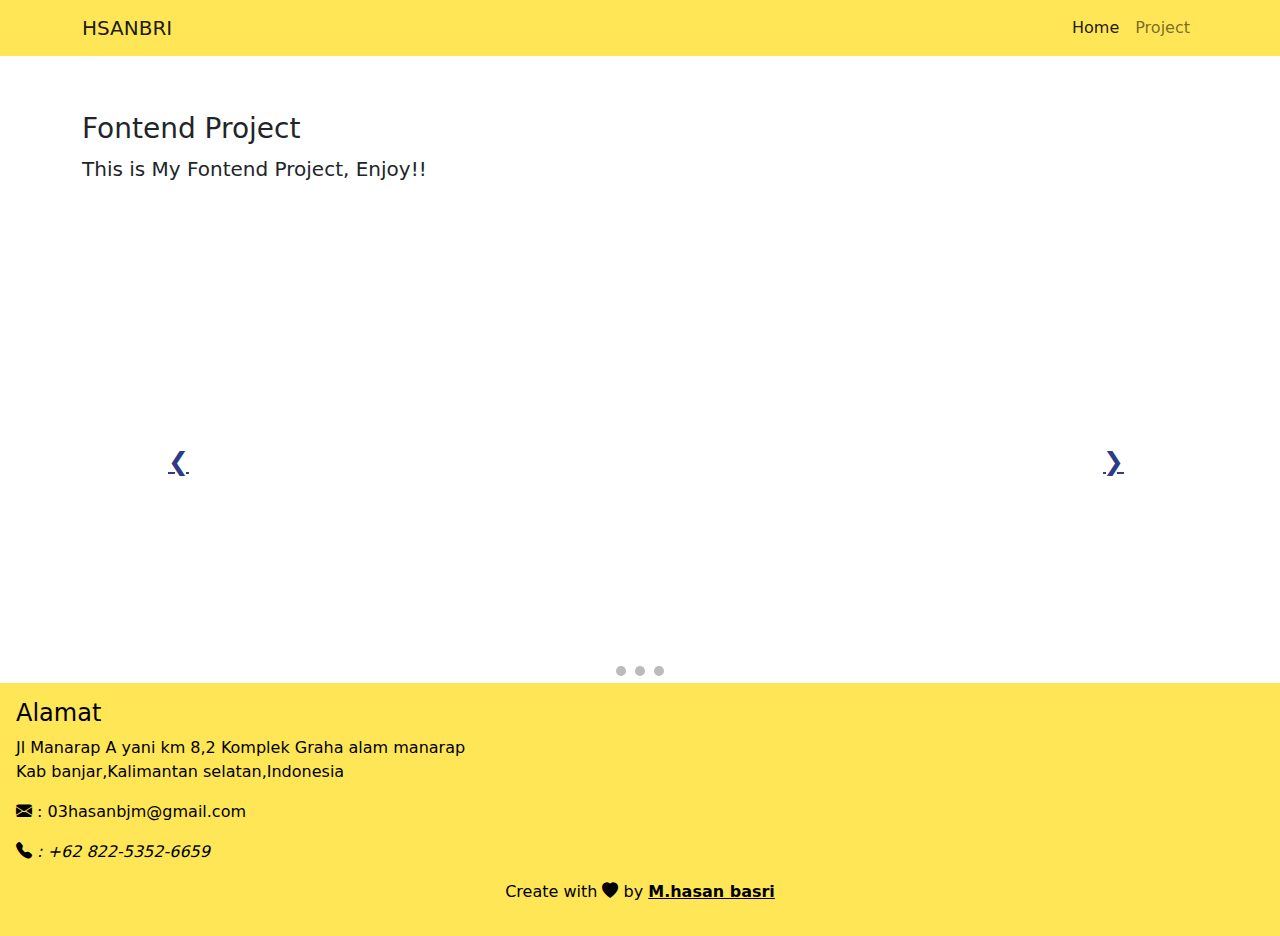
<file: backend.html>
<!DOCTYPE html>
<html lang="en">
  <head>
    <meta charset="utf-8" />
    <meta content="width=device-width, initial-scale=1.0" name="viewport" />

    <title>Project</title>
    <meta
      content="Telah hadir Fitur baru Dari Durkosjek yaitu DurkosFood"
      name="description"
    />
    <meta content="DurkosFood" name="keywords" />

    <!-- Favicons -->
    <link href="Assets/img/projects/my icon tab.png" rel="icon" />
    <!-- Google Fonts -->
    <link
      href="https://fonts.googleapis.com/css?family=Open+Sans:300,300i,400,400i,600,600i,700,700i|Krub:300,300i,400,400i,500,500i,600,600i,700,700i|Poppins:300,300i,400,400i,500,500i,600,600i,700,700i"
      rel="stylesheet"
    />

    <!-- CSS Files -->
    <link href="Assets/bootstrap/css/bootstrap.min.css" rel="stylesheet" />
    <link href="Assets/bootstrap-icons/bootstrap-icons.css" rel="stylesheet" />

    <!-- CSS File -->
    <link href="Assets/css/style.css" rel="stylesheet" />
    <link href="Assets/css/project.css" rel="stylesheet" />
  </head>

  <body>
    <!-- navbar -->
    <nav class="navbar navbar-expand-lg navbar-light fixed-top" id="navbar">
      <div class="container">
        <a class="navbar-brand" href="#">HSANBRI</a>
        <button
          class="navbar-toggler"
          type="button"
          data-bs-toggle="collapse"
          data-bs-target="#navbarNavAltMarkup"
          aria-controls="navbarNavAltMarkup"
          aria-expanded="false"
          aria-label="Toggle navigation"
        >
          <span class="navbar-toggler-icon"></span>
        </button>
        <div class="collapse navbar-collapse" id="navbarNavAltMarkup">
          <div class="navbar-nav ms-auto">
            <a class="nav-link active" aria-current="page" href="index.html"
              >Home</a
            >
            <a class="nav-link" href="#About">Project</a>
          </div>
        </div>
      </div>
    </nav>
    <!-- akhir nav -->
    <!-- End Header -->
    <!-- ======= Portfolio Details Section ======= -->
    <section id="portfolio-details" class="portfolio-details">
      <div class="container">
        <div class="row gy-4">
          <div class="col-lg-10">
            <div class="portfolio-info">
              <h3>Fontend Project</h3>
            </div>
            <div class="portfolio-description">
              <p style="font-size: 20px">
                This is My Fontend Project, Enjoy!!
              </p>
            </div>
          </div>
          <div class="slideshow-container">
            <div class="mySlides fade">
              <div class="numbertext">1/3</div>
              <img src="Assets/img/Backend/donor plas.png" alt="gambar1" style="width: 100%" />
            </div>
            <div class="mySlides fade">
              <div class="numbertext">2/3</div>
              <img src="Assets/img/Backend/login.png" alt="gambar1" style="width: 100%" />
            </div>
            <div class="mySlides fade">
              <div class="numbertext">3/3</div>
              <a href="blog.html"
                ><img src="Assets/img/Backend/Register.png" alt="gambar1" style="width: 100%"
              /></a>
              <div class="text">Ini adalah gambar 3</div>
            </div>
            <!-- Tombol kanan kiri -->
            <a class="prev" onclick="plusSlides(-1)">&#10094;</a>
            <a class="next" onclick="plusSlides(1)">&#10095;</a>
          </div>
          <br />
          <!-- Indikator -->
          <div style="text-align: center">
            <span class="dot" onclick="currentSlide(1)"></span>
            <span class="dot" onclick="currentSlide(2)"></span>
            <span class="dot" onclick="currentSlide(3)"></span>
          </div>
        </div>
      </div>
    </section>
    <!-- End Portfolio Details Section -->
  </main>
  <!-- End #main -->
    <!--footer-->
    <footer class="footer text-black text-center p-3">
      <div class="alamat" style="text-align: left">
        <h4>Alamat</h4>
        <p>
          Jl Manarap A yani km 8,2 Komplek Graha alam manarap <br />
          Kab banjar,Kalimantan selatan,Indonesia
        </p>
      </div>
      <div class="email" style="text-align: left">
        <p><i class="bi bi-envelope-fill"></i> : 03hasanbjm@gmail.com</p>
        <p><i class="bi bi-telephone-fill"> : +62 822-5352-6659</i></p>
      </div>
      <p>
        Create with <i class="bi bi-heart-fill"></i> by
        <a
          href="https://www.instagram.com/hsanbsri_/"
          class="text-black fw-bold"
          >M.hasan basri</a
        >
      </p>
    </footer>
    <!--akhir footer-->

    <!-- JS File -->
    <script src="Assets/js/main.js"></script>
    <script src="Assets/js/project.js"></script>
  </body>
</html>
</file>
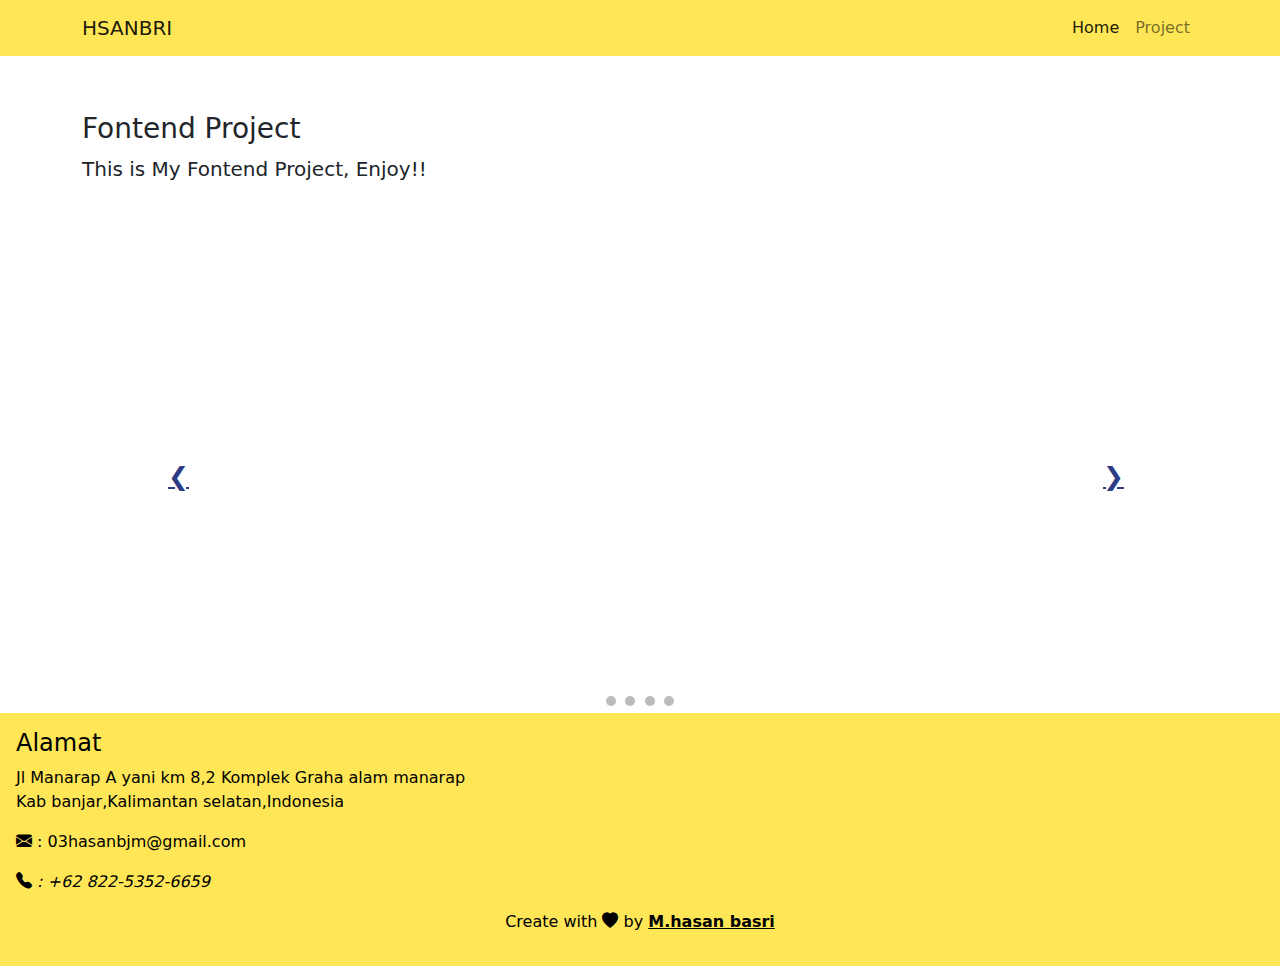
<file: fontend.html>
<!DOCTYPE html>
<html lang="en">
  <head>
    <meta charset="utf-8" />
    <meta content="width=device-width, initial-scale=1.0" name="viewport" />

    <title>Project</title>
    <meta
      content="Telah hadir Fitur baru Dari Durkosjek yaitu DurkosFood"
      name="description"
    />
    <meta content="DurkosFood" name="keywords" />

    <!-- Favicons -->
    <link href="Assets/img/projects/my icon tab.png" rel="icon" />
    <!-- Google Fonts -->
    <link
      href="https://fonts.googleapis.com/css?family=Open+Sans:300,300i,400,400i,600,600i,700,700i|Krub:300,300i,400,400i,500,500i,600,600i,700,700i|Poppins:300,300i,400,400i,500,500i,600,600i,700,700i"
      rel="stylesheet"
    />

    <!-- CSS Files -->
    <link href="Assets/bootstrap/css/bootstrap.min.css" rel="stylesheet" />
    <link href="Assets/bootstrap-icons/bootstrap-icons.css" rel="stylesheet" />

    <!-- CSS File -->
    <link href="Assets/css/style.css" rel="stylesheet" />
    <link href="Assets/css/project.css" rel="stylesheet" />
  </head>

  <body>
    <!-- navbar -->
    <nav class="navbar navbar-expand-lg navbar-light fixed-top" id="navbar">
      <div class="container">
        <a class="navbar-brand" href="#">HSANBRI</a>
        <button
          class="navbar-toggler"
          type="button"
          data-bs-toggle="collapse"
          data-bs-target="#navbarNavAltMarkup"
          aria-controls="navbarNavAltMarkup"
          aria-expanded="false"
          aria-label="Toggle navigation"
        >
          <span class="navbar-toggler-icon"></span>
        </button>
        <div class="collapse navbar-collapse" id="navbarNavAltMarkup">
          <div class="navbar-nav ms-auto">
            <a class="nav-link active" aria-current="page" href="index.html"
              >Home</a
            >
            <a class="nav-link" href="#About">Project</a>
          </div>
        </div>
      </div>
    </nav>
    <!-- akhir nav -->
    <!-- End Header -->
    <!-- ======= Portfolio Details Section ======= -->
    <section id="portfolio-details" class="portfolio-details">
      <div class="container">
        <div class="row gy-4">
          <div class="col-lg-10">
            <div class="portfolio-info">
              <h3>Fontend Project</h3>
            </div>
            <div class="portfolio-description">
              <p style="font-size: 20px">
                This is My Fontend Project, Enjoy!!
              </p>
            </div>
          </div>
          <div class="slideshow-container">
            <div class="mySlides fade">
              <div class="numbertext">1/3</div>
              <img src="Assets/img/fontend/Durkosjek.png" alt="gambar1" style="width: 100%" />
            </div>
            <div class="mySlides fade">
              <div class="numbertext">2/3</div>
              <img src="Assets/img/fontend/Kesanteam.png" alt="gambar1" style="width: 100%" />
            </div>
            <div class="mySlides fade">
              <div class="numbertext">3/3</div>
              <a href="blog.html"
                ><img src="Assets/img/fontend/documentation.png" alt="gambar1" style="width: 100%"
              /></a>
              <div class="text">Ini adalah gambar 3</div>
            </div>
            <div class="mySlides fade">
              <div class="numbertext">3/3</div>
              <a href="blog.html"
                ><img src="Assets/img/fontend/landing page.png" alt="gambar1" style="width: 100%"
              /></a>
              <div class="text">Ini adalah gambar 3</div>
            </div>
            <!-- Tombol kanan kiri -->
            <a class="prev" onclick="plusSlides(-1)">&#10094;</a>
            <a class="next" onclick="plusSlides(1)">&#10095;</a>
          </div>
          <br />
          <!-- Indikator -->
          <div style="text-align: center">
            <span class="dot" onclick="currentSlide(1)"></span>
            <span class="dot" onclick="currentSlide(2)"></span>
            <span class="dot" onclick="currentSlide(3)"></span>
            <span class="dot" onclick="currentSlide(4)"></span>
          </div>
        </div>
      </div>
    </section>
    <!-- End Portfolio Details Section -->
  </main>
  <!-- End #main -->
    <!--footer-->
    <footer class="footer text-black text-center p-3">
      <div class="alamat" style="text-align: left">
        <h4>Alamat</h4>
        <p>
          Jl Manarap A yani km 8,2 Komplek Graha alam manarap <br />
          Kab banjar,Kalimantan selatan,Indonesia
        </p>
      </div>
      <div class="email" style="text-align: left">
        <p><i class="bi bi-envelope-fill"></i> : 03hasanbjm@gmail.com</p>
        <p><i class="bi bi-telephone-fill"> : +62 822-5352-6659</i></p>
      </div>
      <p>
        Create with <i class="bi bi-heart-fill"></i> by
        <a
          href="https://www.instagram.com/hsanbsri_/"
          class="text-black fw-bold"
          >M.hasan basri</a
        >
      </p>
    </footer>
    <!--akhir footer-->

    <!-- JS File -->
    <script src="Assets/js/main.js"></script>
    <script src="Assets/js/project.js"></script>
  </body>
</html>
</file>
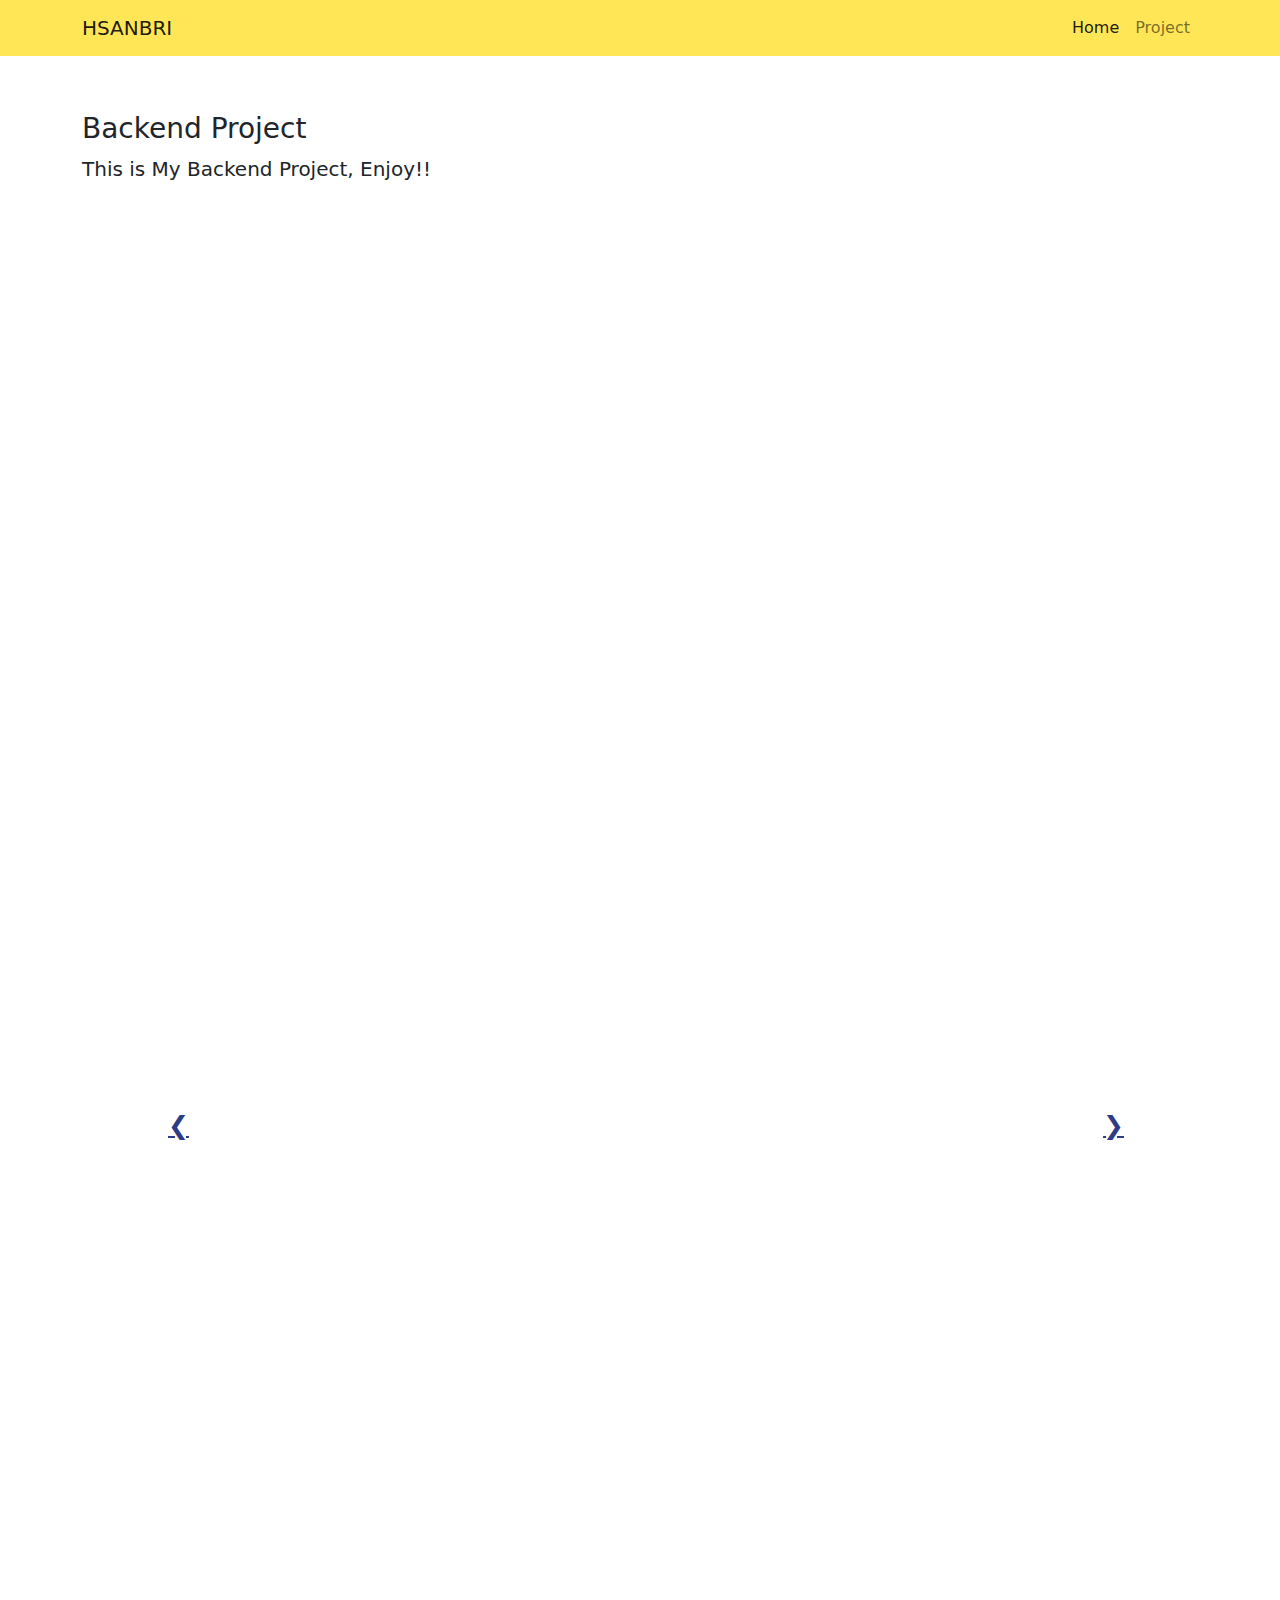
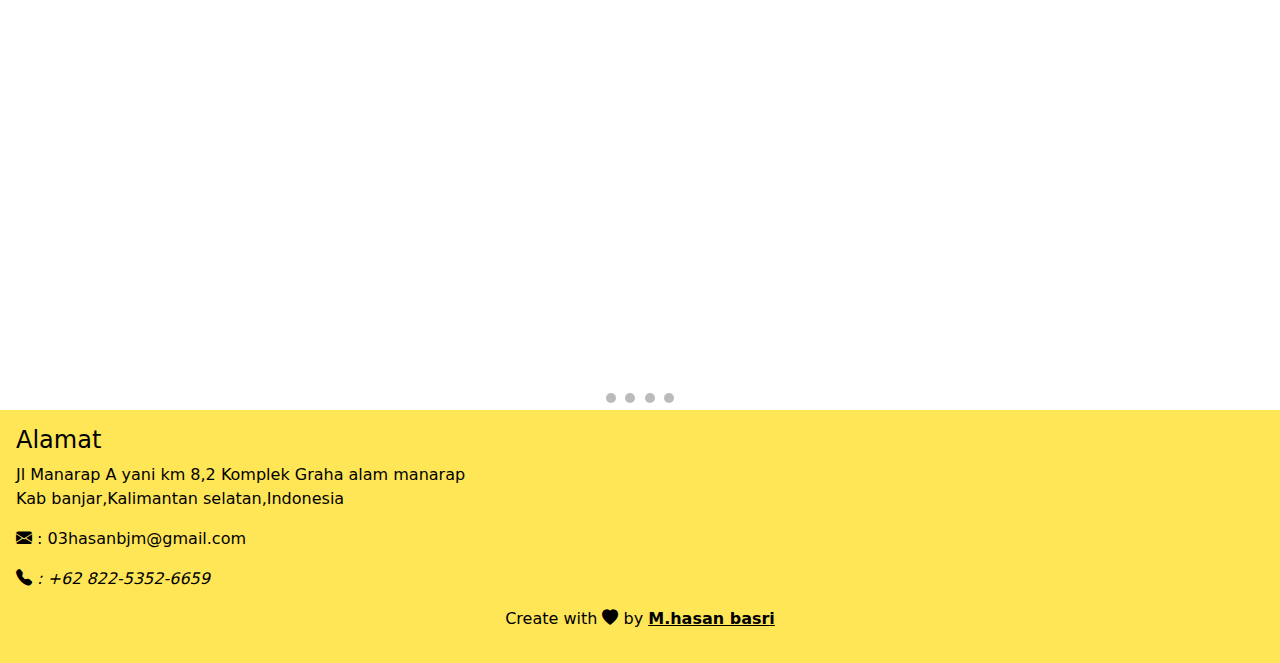
<file: mobprog.html>
<!DOCTYPE html>
<html lang="en">
  <head>
    <meta charset="utf-8" />
    <meta content="width=device-width, initial-scale=1.0" name="viewport" />

    <title>Project</title>
    <meta
      content="Telah hadir Fitur baru Dari Durkosjek yaitu DurkosFood"
      name="description"
    />
    <meta content="DurkosFood" name="keywords" />

    <!-- Favicons -->
    <link href="Assets/img/projects/my icon tab.png" rel="icon" />
    <!-- Google Fonts -->
    <link
      href="https://fonts.googleapis.com/css?family=Open+Sans:300,300i,400,400i,600,600i,700,700i|Krub:300,300i,400,400i,500,500i,600,600i,700,700i|Poppins:300,300i,400,400i,500,500i,600,600i,700,700i"
      rel="stylesheet"
    />

    <!-- CSS Files -->
    <link href="Assets/bootstrap/css/bootstrap.min.css" rel="stylesheet" />
    <link href="Assets/bootstrap-icons/bootstrap-icons.css" rel="stylesheet" />

    <!-- CSS File -->
    <link href="Assets/css/style.css" rel="stylesheet" />
    <link href="Assets/css/project.css" rel="stylesheet" />
  </head>

  <body>
    <!-- navbar -->
    <nav class="navbar navbar-expand-lg navbar-light fixed-top" id="navbar">
      <div class="container">
        <a class="navbar-brand" href="#">HSANBRI</a>
        <button
          class="navbar-toggler"
          type="button"
          data-bs-toggle="collapse"
          data-bs-target="#navbarNavAltMarkup"
          aria-controls="navbarNavAltMarkup"
          aria-expanded="false"
          aria-label="Toggle navigation"
        >
          <span class="navbar-toggler-icon"></span>
        </button>
        <div class="collapse navbar-collapse" id="navbarNavAltMarkup">
          <div class="navbar-nav ms-auto">
            <a class="nav-link active" aria-current="page" href="index.html"
              >Home</a
            >
            <a class="nav-link" href="#About">Project</a>
          </div>
        </div>
      </div>
    </nav>
    <!-- akhir nav -->
    <!-- End Header -->
    <!-- ======= Portfolio Details Section ======= -->
    <section id="portfolio-details" class="portfolio-details">
      <div class="container">
        <div class="row gy-4">
          <div class="col-lg-10">
            <div class="portfolio-info">
              <h3>Backend Project</h3>
            </div>
            <div class="portfolio-description">
              <p style="font-size: 20px">
                This is My Backend Project, Enjoy!!
              </p>
            </div>
          </div>
          <div class="slideshow-container">
            <div class="mySlides fade">
              <div class="numbertext">1/3</div>
              <img src="Assets/img/mobprog/input.png" class="gambar" alt="gambar1" style="width: 100%" />
              <div class="text">Input Project</div>
            </div>
            <div class="mySlides fade">
              <div class="numbertext">2/3</div>
              <img src="Assets/img/mobprog/kalkulator.png" class="gambar" alt="gambar1" style="width: 100%" />
              <div class="text">Kalkulator Project</div>
            </div>
            <div class="mySlides fade">
              <div class="numbertext">3/3</div>
              <a href="blog.html"
                ><img src="Assets/img/mobprog/list.png" class="gambar" alt="gambar1" style="width: 100%"
              /></a>
              <div class="text">List Project</div>
            </div>
            <!-- Tombol kanan kiri -->
            <a class="prev" onclick="plusSlides(-1)">&#10094;</a>
            <a class="next" onclick="plusSlides(1)">&#10095;</a>
          </div>
          <br />
          <!-- Indikator -->
          <div style="text-align: center">
            <span class="dot" onclick="currentSlide(1)"></span>
            <span class="dot" onclick="currentSlide(2)"></span>
            <span class="dot" onclick="currentSlide(3)"></span>
            <span class="dot" onclick="currentSlide(4)"></span>
          </div>
        </div>
      </div>
    </section>
    <!-- End Portfolio Details Section -->
  </main>
  <!-- End #main -->
    <!--footer-->
    <footer class="footer text-black text-center p-3">
      <div class="alamat" style="text-align: left">
        <h4>Alamat</h4>
        <p>
          Jl Manarap A yani km 8,2 Komplek Graha alam manarap <br />
          Kab banjar,Kalimantan selatan,Indonesia
        </p>
      </div>
      <div class="email" style="text-align: left">
        <p><i class="bi bi-envelope-fill"></i> : 03hasanbjm@gmail.com</p>
        <p><i class="bi bi-telephone-fill"> : +62 822-5352-6659</i></p>
      </div>
      <p>
        Create with <i class="bi bi-heart-fill"></i> by
        <a
          href="https://www.instagram.com/hsanbsri_/"
          class="text-black fw-bold"
          >M.hasan basri</a
        >
      </p>
    </footer>
    <!--akhir footer-->

    <!-- JS File -->
    <script src="Assets/js/main.js"></script>
    <script src="Assets/js/project.js"></script>
  </body>
</html>
</file>
<file: Assets/css/style.css>
@import url("https://fonts.googleapis.com/css2?family=Poppins:wght@200;300;400;500;600;700&display=swap");

/************ Header *************/
.navbar {
  background-color: #ffe657;
  max-width: 100%;
}

.jumbotron {
  height: 100vh;
  background-color: #ffe657;
  padding-top: 2rem;
}
.jumbotron h1 {
  padding-top: 1rem;
}
/********** Akhir Header *********/

/********** list jurnal***********/
.wrapper {
  max-width: 1080px;
  margin: 50px auto;
  padding: 0 20px;
  position: relative;
}
.wrapper .center-line {
  position: absolute;
  height: 100%;
  width: 4px;
  background: rgb(0, 0, 0);
  left: 50%;
  top: 20px;
  transform: translateX(-50%);
}
.wrapper .row {
  display: flex;
}
.wrapper .row-1 {
  justify-content: flex-start;
}
.wrapper .row-2 {
  justify-content: flex-end;
}
.wrapper .row section {
  background: #fff;
  border-radius: 5px;
  width: calc(50% - 40px);
  padding: 20px;
  position: relative;
}
.wrapper .row section::before {
  position: absolute;
  content: "";
  height: 15px;
  width: 15px;
  background: rgb(255, 241, 116);
  top: 28px;
  z-index: -1;
  transform: rotate(45deg);
}

.row-1 section::before {
  right: -7px;
}
.row-2 section::before {
  left: -7px;
}
.row section .icon,
.center-line .scroll-icon {
  position: absolute;
  background: #e1ff39;
  height: 40px;
  width: 40px;
  text-align: center;
  line-height: 40px;
  border-radius: 50%;
  color: #000000;
  font-size: 17px;
  box-shadow: 0 0 0 4px rgb(0, 0, 0), inset 0 2px 0 rgba(255, 255, 255, 0.08),
    0 3px 0 4px rgba(177, 255, 33, 0.05);
}
.center-line .scroll-icon {
  bottom: 0px;
  left: 50%;
  font-size: 25px;
  transform: translateX(-50%);
}
.row-1 section .icon {
  top: 15px;
  right: -60px;
}
.row-2 section .icon {
  top: 15px;
  left: -60px;
}
.row section .details,
.row section .bottom {
  display: flex;
  align-items: center;
  justify-content: space-between;
}
.row section .details .title {
  font-size: 20px;
  font-weight: 400;
}
.row section p {
  margin: 10px 0 17px 0;
}
.row section .bottom a {
  text-decoration: none;
  background: #000000;
  color: #fff;
  padding: 7px 15px;
  border-radius: 5px;
  font-size: 17px;
  font-weight: 400;
  transition: all 0.3s ease;
}
.row section .bottom a:hover {
  transform: scale(0.97);
}
@media (max-width: 500px) {
  .wrapper .center-line {
    left: 40px;
  }
  .navbar {
    width: 100%;
  }
  .wrapper .row {
    margin: 30px 0 3px 60px;
  }
  .wrapper .row section {
    width: 100%;
  }
  .row-1 section::before {
    left: -7px;
  }
  .row-1 section .icon {
    left: -60px;
  }
}
@media (max-width: 100%) {
  .wrapper .center-line,
  .row section::before,
  .row section .icon {
    display: none;
  }
  .wrapper .row {
    margin: 10px 0;
  }
}
*/
/************ Akhir List *************/
/************** Section *****************/
#projects {
  background-color: #ffe657;
}
.footer {
  background-color: #ffe657;
}
section {
  padding-top: 7rem;
}

.section svg {
  height: 200%;
}
/************** Akhir Section *****************/

/************* Service *****************/
.services {
  background: #ffffff;
  padding-bottom: 100px;
}
.services .section-title h2,
.services .section-title p {
  color: rgb(0, 0, 0);
  text-align: center;
}
.services .section-title h2::after {
  background: rgba(0, 0, 0, 0.2);
}
.services .icon-box {
  padding: 50px 20px;
  position: relative;
  overflow: hidden;
  background: #fff;
  transition: all 0.5s;
  border-radius: 5px;
  text-align: center;
}
.services .icon-box:hover {
  transform: scale(1.08);
}
.services .title {
  font-weight: 700;
  margin-bottom: 15px;
  font-size: 18px;
}
.services .title a {
  color: #2d405f;
  transition: 0.5s;
}
.services .title a:hover {
  color: #4e6fa4;
}
.services .description {
  font-size: 16px;
  line-height: 28px;
  margin-bottom: 0;
}
/*******************Akhir service ******************/
</file>
<file: Assets/css/project.css>
* {
  box-sizing: border-box;
}
.slideshow-container {
  max-width: 1000px;
  position: relative;
  margin: auto;
}

.mySlides {
  display: none;
}

.prev,
.next {
  cursor: pointer;
  position: absolute;
  top: 50%;
  width: auto;
  margin-top: 10px;
  padding: 16px;
  color: rgb(46, 60, 134);
  font-weight: bold;
  font-size: 25px;
  transition: 0.5s ease;
  border-radius: 0 3px 3px 0;
  user-select: none;
}
.next {
  right: 0%;
}

.prev:hover,
.next:hover {
  background-color: rgb(0, 0, 0, 0, 8);
}
.text {
  color: #000000;
  font-size: 15px;
  padding: 8px 12px;
  position: absolute;
  bottom: 8px;
  width: 100%;
  text-align: center;
}

.numbertext {
  color: #000000;
  font-size: 12px;
  position: auto;
  top: 0;
}

.dot {
  cursor: pointer;
  height: 10px;
  width: 10px;
  margin: 0 2px;
  background-color: #bbb;
  border-radius: 50%;
  display: inline-block;
  transition: background-color 0.6s ease;
}
.fade {
  -webkit-animation-name: fade;
  -webkit-animation-duration: 1s;
  animation-name: fade;
  animation-duration: 4s;
}

@-webkit-keyframes fade {
  from {
    opacity: 0.4;
  }
  to {
    opacity: 1;
  }
}

@keyframes fade {
  from {
    opacity: 0.4;
  }
  to {
    opacity: 1;
  }
}
</file>
